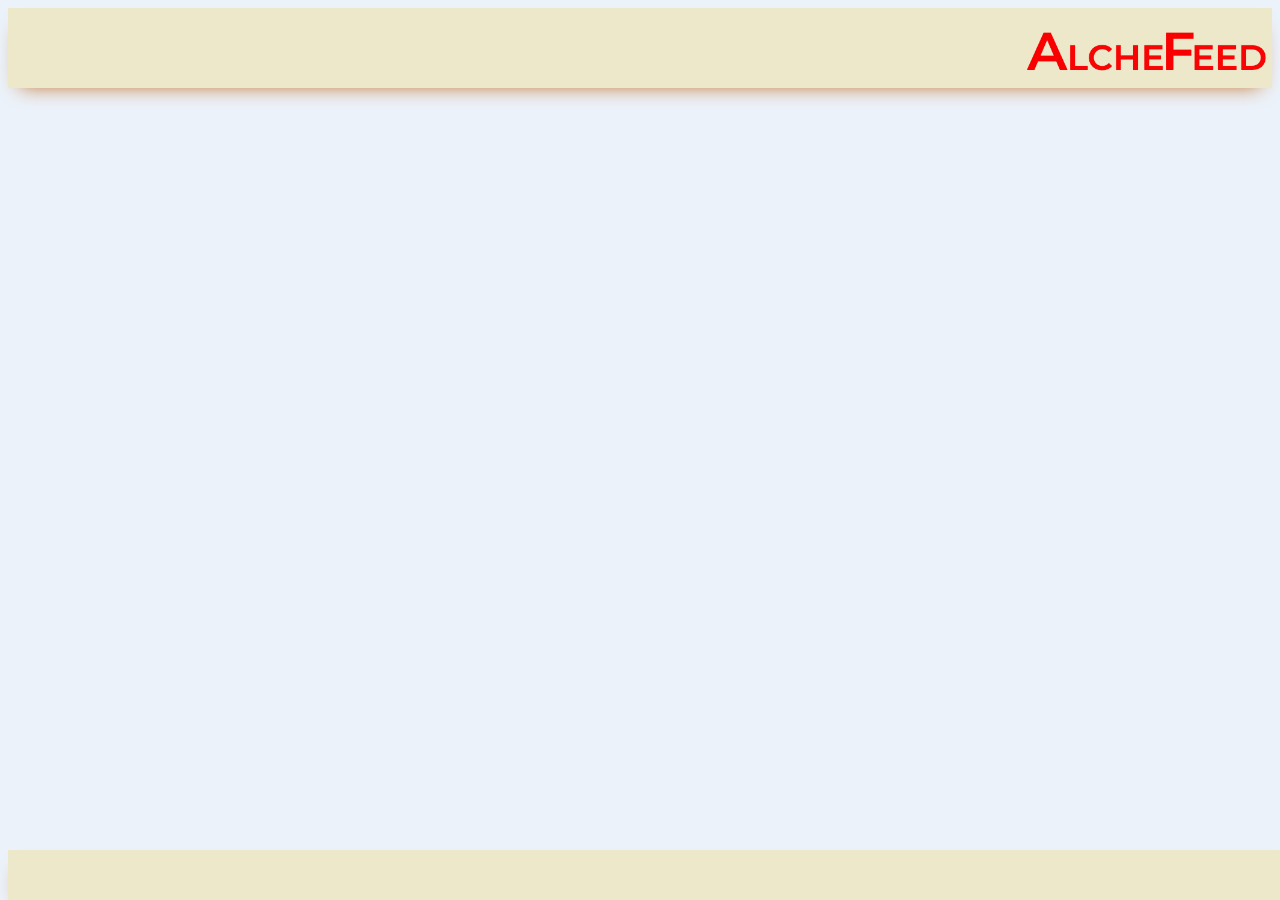
<file: quiz/index.html>
<!DOCTYPE html>
<html lang="en">
  <head>
    <meta charset="UTF-8" />
    <meta name="viewport" content="width=device-width, initial-scale=1.0" />
    <meta http-equiv="X-UA-Compatible" content="ie=edge" />
    <link
      href="https://fonts.googleapis.com/css2?family=Titillium+Web:wght@300&display=swap"
      rel="stylesheet"
    />
    <link rel="preconnect" href="https://fonts.gstatic.com">
    <link href="https://fonts.googleapis.com/css2?family=Montserrat:wght@100&display=swap" rel="stylesheet">
    <link rel="stylesheet" href="../styles/style.css">

    <!-- <link rel="stylesheet" href="./monster/style.css" />
    <link rel="stylesheet" href="./lebowski/style.css" />
    <link rel="stylesheet" href="./animals/style.css" /> -->

    <title>Quiz Page!</title>
  </head>

  <body>
    <header>
      <div class="gutter-right logo">
        <img src="../assets/Alchefeed.png" />
      </div>
    </header>
    <main></main>
    <footer>
      
    </footer>

    <script type="module" src="./quiz.js"></script>
  </body>
</html>
</file>
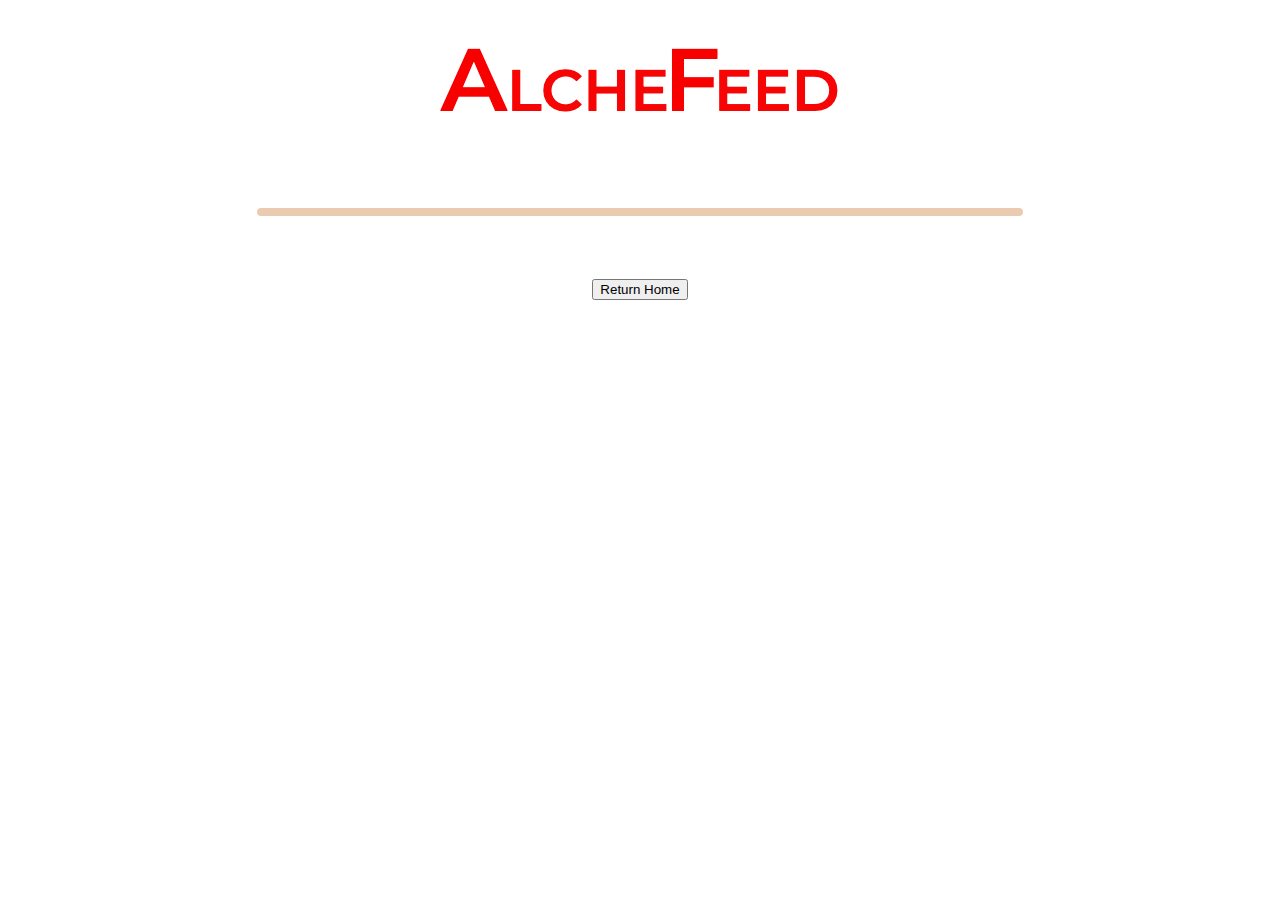
<file: results/index.html>
<!DOCTYPE html>
<html lang="en">

<head>
    <meta charset="UTF-8">
    <meta name="viewport" content="width=device-width, initial-scale=1.0">
    <meta http-equiv="X-UA-Compatible" content="ie=edge">
    <link href="https://fonts.googleapis.com/css2?family=Titillium+Web" rel="stylesheet">
    <link rel="preconnect" href="https://fonts.gstatic.com">
    <link href="https://fonts.googleapis.com/css2?family=Montserrat" rel="stylesheet">

    <link rel="stylesheet" href="./results.css">

    <title>Results</title>
</head>

<body>
    <header>
        
        <div class="gutter-right logo" >
            <img src="../assets/Alchefeed.png" alt="">
        </div>
    </header>
    <main>

        <div id="resultsDiv">
        </div>

    </main>
    <button id="return">Return Home</button>

    <footer>
        
    </footer>

    <script type="module" src="./results.js"></script>
</body>

</html>
</file>
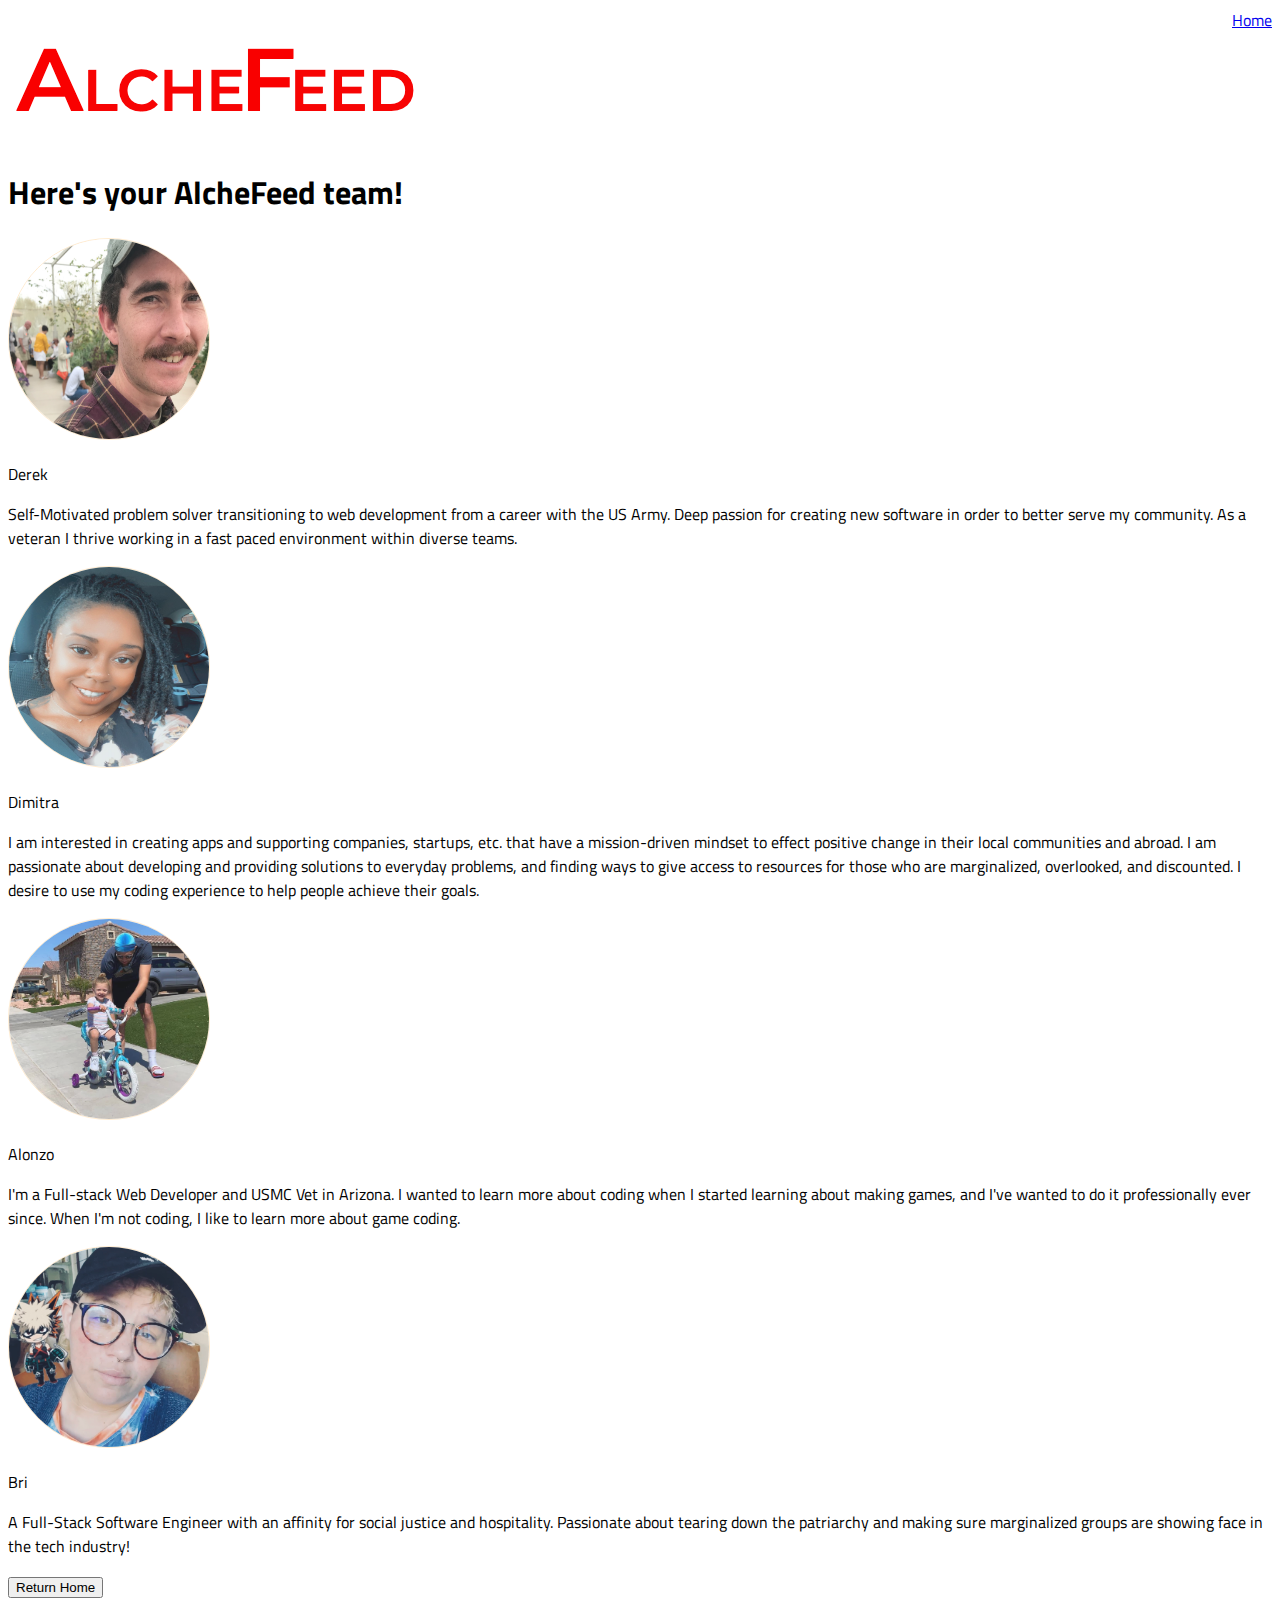
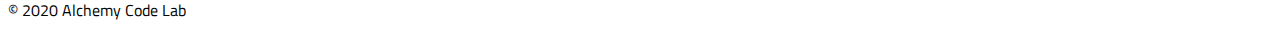
<file: about/about.html>
<!DOCTYPE html>
<html lang="en">
  <head>
    <meta charset="UTF-8" />
    <meta name="viewport" content="width=device-width, initial-scale=1.0" />
    <meta http-equiv="X-UA-Compatible" content="ie=edge" />
    <link
      href="https://fonts.googleapis.com/css2?family=Titillium+Web:wght@300&display=swap"
      rel="stylesheet"
    />

    <link rel="stylesheet" href="./about.css" />

    <title>Your AlcheFeed Team</title>
  </head>

  <body>
    <header>
      <div class="gutter-right logo">
        <img src="../assets/Alchefeed.png" />
      </div>
      <a href="../index.html">Home</a>
    </header>
    <main>
      <section class="main-section">
        <h1>Here's your AlcheFeed team!</h1>
        <div class="bio">
          <img id="about" src="../assets/about/derek.jpg" />
          <p>Derek</p>
          <p>
            Self-Motivated problem solver transitioning to web development from
            a career with the US Army. Deep passion for creating new software in
            order to better serve my community. As a veteran I thrive working in
            a fast paced environment within diverse teams.
          </p>
        </div>
        <div class="bio">
          <img id="about" src="../assets/about/dimitra.JPG" />
          <p>Dimitra</p>
          <p>
            I am interested in creating apps and supporting companies, startups,
            etc. that have a mission-driven mindset to effect positive change in
            their local communities and abroad. I am passionate about developing
            and providing solutions to everyday problems, and finding ways to
            give access to resources for those who are marginalized, overlooked,
            and discounted. I desire to use my coding experience to help people
            achieve their goals.
          </p>
        </div>
        <div class="bio">
          <img id="about" src="../assets/about/alonzo.jpg" />
          <p>Alonzo</p>
          <p>
            I'm a Full-stack Web Developer and USMC Vet in Arizona. I wanted to
            learn more about coding when I started learning about making games,
            and I've wanted to do it professionally ever since. When I'm not
            coding, I like to learn more about game coding.
          </p>
        </div>
        <div class="bio">
          <img id="about" src="../assets/about/bri.jpg" />
          <p>Bri</p>
          <p>
            A Full-Stack Software Engineer with an affinity for social justice
            and hospitality. Passionate about tearing down the patriarchy and
            making sure marginalized groups are showing face in the tech
            industry!
          </p>
        </div>
      </section>
      <button id="return">Return Home</button>
    </main>
    <footer>
      <div class="copy gutter-right">&copy; 2020 Alchemy Code Lab</div>
    </footer>

    <script type="module" src="./about.js"></script>
  </body>
</html>
</file>
<file: styles/style.css>
body {
    /* https://coolors.co/generate and click export -> scss to get the colors to copy and paste below*/
    /* --color1: hsla(349, 69%, 76%, 1);
    --color2: hsla(207, 67%, 44%, 1);
    --color3: hsla(200, 61%, 56%, 1);
    --color4: hsla(187, 41%, 94%, 1);
    --color5: hsla(170, 28%, 95%, 1); */

    /* --color1: hsla(45, 86%, 83%, 1);
    --color2: hsla(135, 65%, 98%, 1);
    --color3: hsla(315, 37%, 86%, 1);
    --color4: hsla(45, 73%, 98%, 1)ž
    --color5: hsla(224, 40%, 79%, 1); */
    
    --header-height: 80px;
    --shadow: 0px 10px 20px -12px #c0681b;
    --gutter: 30px;
    --footer-height: 25px;
    
    font-family: 'Montserrat', sans-serif;
    background-color: #73a3da25;
}

main {
    display: flex;
    flex-direction: column;
    justify-content: center;
    align-items: center;

}

img {
    width: 250px;
}

.lebowski {
    border-radius: 60%;
    border: solid 2px #b69c7d
}

section {
    width: 60%;
    display: flex;
    flex-direction: column;
    justify-content: center;
    align-items: center;
    padding-top: var(--gutter);
    padding-bottom: var(--gutter);
    border: solid 4px #eca86c83;
    border-radius: 20px;
    background-color: #73a3da25
}

header {
    display: flex;
    justify-content: flex-end;
    background-color:#eeda8067;
    width: 100%;
    height: var(--header-height);
    box-shadow: var(--shadow);
}

h2 {
    font-size: 1.8rem;
    font-weight: bold;
}

header img {
    height: var(--header-height);
}

p {
    margin: var(--gutter);
}

footer {
    position: fixed;
    width: 100%;
    bottom: 0;
    height: 35px;
    display: flex;
    justify-content: center;
    background-color: #eeda8067;
    box-shadow: var(--shadow);
    padding-top: 15px;
}

.about-link {
    text-decoration-line: none;
    font-weight: bold;
    color: red;
}

.about-link:visited {
    text-decoration-line: none;
    font-weight: bold;
    color: #f18602;
}

.about-link:hover {
    text-decoration-line: none;
    font-weight: bold;
    color: #4285d1e3;
}

li {
    list-style: none;
    filter: drop-shadow(3px 5px 4px #caad28c9);
    margin: 25px;
}

li:hover {
    border: 3px  #ffbe86 solid;
    padding: 12px;
}
</file>
<file: quiz/monster/style.css>
body {
    display:  flex;
    flex-direction: column;
    align-items: center;
    justify-content: center;
    
}

.question {
    margin-bottom: 10px;
        width: 60%;
    display: flex;
    flex-direction: column;
    justify-content: center;
    align-items: center;
    padding-top: var(--gutter);
    padding-bottom: var(--gutter);    
}

.question Div  {
    justify-content: center;
    font-size: 2rem;
    font-weight: bold;
    margin-left: 35px;
}

form {
    display: flex;
    flex-direction: column;
    justify-content: center;
    align-items: center;
}
main {
    overflow: scroll;
    margin-bottom: 5%;
    width: 60%;
    display: flex;
    flex-direction: column;
    justify-content: center;
    align-items: center;
    padding-top: var(--gutter);
    padding-bottom: var(--gutter);
    margin-top: 5%;
    border: solid 4px #eca86c83;
    border-radius: 20px;
    background-color: #73a3da25
}
</file>
<file: quiz/lebowski/style.css>
body {
    display:  flex;
    flex-direction: column;
    align-items: center;
    justify-content: center;
    
}

.question {
    margin-bottom: 10px;
    width: 60%;
    display: flex;
    flex-direction: column;
    justify-content: center;
    align-items: center;
    padding-top: var(--gutter);
    padding-bottom: var(--gutter); 
}

.question Div  {
    justify-content: center;
    font-size: 2rem;
    font-weight: bold;
    margin-left: 35px;
}

form {
    display: flex;
    flex-direction: column;
    justify-content: center;
    align-items: center;
}
main {
    margin-bottom: 5%;
    width: 60%;
    margin-top: 5%;
    border: solid 4px #eca86c83;
    border-radius: 20px;
    background-color: #73a3da25
}
</file>
<file: quiz/animals/style.css>
body {
    display:  flex;
    flex-direction: column;
    align-items: center;
    justify-content: center;
    
}

.question {
    margin-bottom: 10px;
        width: 60%;
    display: flex;
    flex-direction: column;
    justify-content: center;
    align-items: center;
    padding-top: var(--gutter);
    padding-bottom: var(--gutter);    
}

.question Div  {
    justify-content: center;
    font-size: 2rem;
    font-weight: bold;
    margin-left: 35px;
}

form {
    display: flex;
    flex-direction: column;
    justify-content: center;
    align-items: center;
}
main {
    overflow: scroll;
    margin-bottom: 5%;
    width: 60%;
    display: flex;
    flex-direction: column;
    justify-content: center;
    align-items: center;
    padding-top: var(--gutter);
    padding-bottom: var(--gutter);
    margin-top: 5%;
    border: solid 4px #eca86c83;
    border-radius: 20px;
    background-color: #73a3da25
}
</file>
<file: results/results.css>
body {
    display:  flex;
    flex-direction: column;
    align-items: center;
    justify-content: center;
    font-family: 'Montserrat', sans-serif;
}

main {
    overflow: scroll;
    margin: 5%;
    width: 60%;
    display: flex;
    flex-direction: column;
    justify-content: center;
    align-items: center;
    padding-top: var(--gutter);
    padding-bottom: var(--gutter);
    margin-top: 5%;
    border: solid 4px #eca86c83;
    border-radius: 20px;
    background-color: #73a3da25
}

.pics  {
    height: 275px;
    margin-top: 3%;
    margin-left: 15%;
}


.description {
    width: 400px;
    /* text-align: center; */
    font-size: 15px;
}

.name {
    font-size: 2.5rem;
    text-align: center;
    margin-bottom: -2%;
}
</file>
<file: about/about.css>
body {
    /* https://coolors.co/generate and click export -> scss to get the colors to copy and paste below*/
    /* --color1: hsla(349, 69%, 76%, 1);
    --color2: hsla(207, 67%, 44%, 1);
    --color3: hsla(200, 61%, 56%, 1);
    --color4: hsla(187, 41%, 94%, 1);
    --color5: hsla(170, 28%, 95%, 1); */

    /* --color1: hsla(45, 86%, 83%, 1);
    --color2: hsla(135, 65%, 98%, 1);
    --color3: hsla(315, 37%, 86%, 1);
    --color4: hsla(45, 73%, 98%, 1);
    --color5: hsla(224, 40%, 79%, 1); */
    
    --header-height: 80px;
    --shadow: 0px 10px 20px -12px rgba(0,0,0,0.45);
    --gutter: 30px;
    --footer-height: 25px;
    
    font-family: 'Titillium Web', sans-serif;
    background-color: var(--color2);
    display: flex;flex-direction: column;
    justify-content: center;
    align-content: center;
}
header {
    display: flex;
    justify-content: space-between;
}


.main-section img {
    border-radius: 50%;
    border: 1px solid blanchedalmond;
    width: 200px;
    height: 200px;
    opacity: 90%;
}

.main-section {
    display: flex;
    flex-direction: column;
}
</file>
